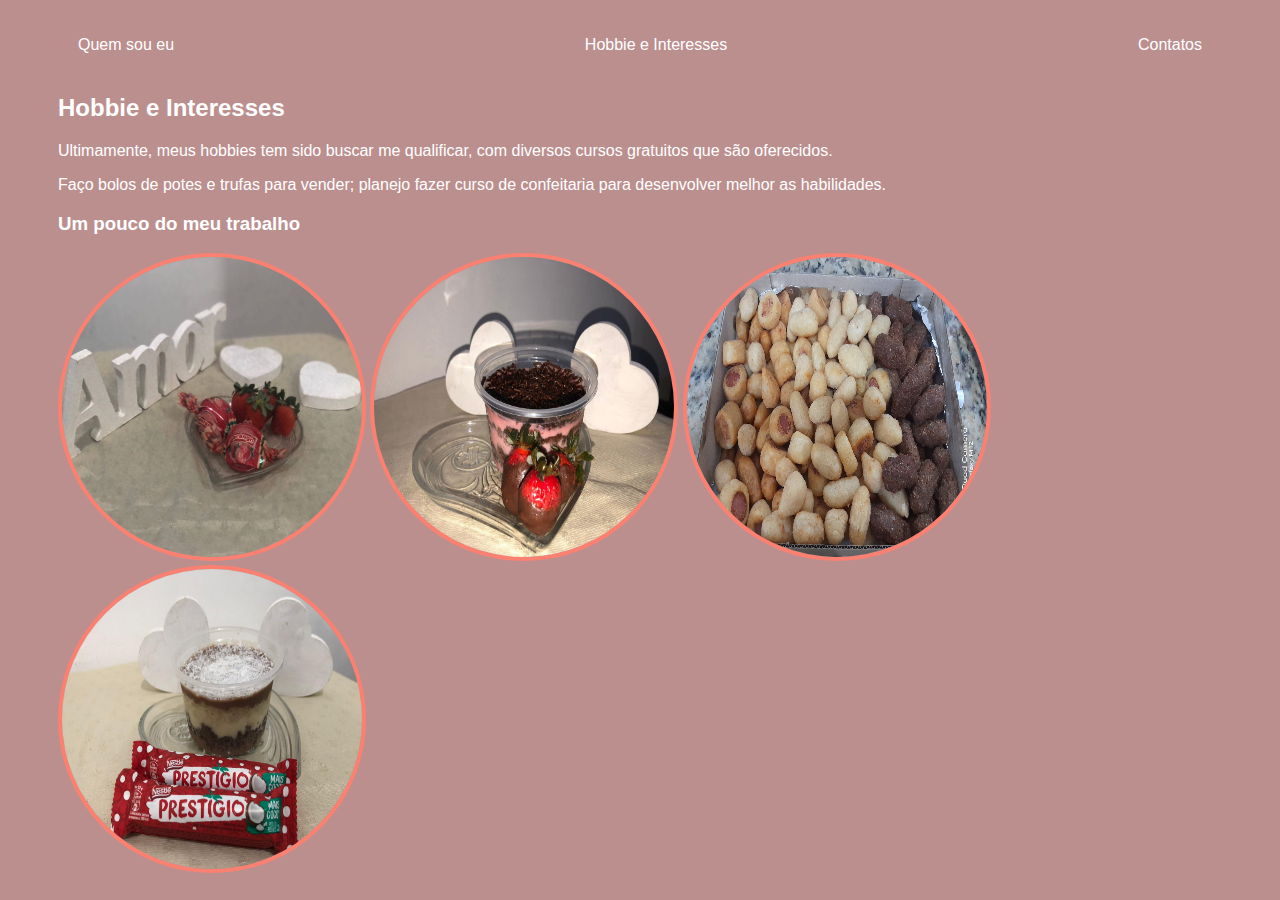
<file: index2.html>
<!DOCTYPE html>
<html lang="pt-br">
<head>
    <meta charset="UTF-8">
    <meta http-equiv="X-UA-Compatible" content="IE=edge">
    <meta name="viewport" content="width=device-width, initial-scale=1.0">
    <title>Ana Beatriz Vidal</title>
    <link rel="stylesheet" href= "css/index.css">
   
</head>
<body>
  <div class="container">
    <nav>
        <ul>
         <li>
            <a href="home.html">Quem sou eu</a>
         </li> 
            <li>
      <a href="Hobbie.html">Hobbie e Interesses</a>
         </li> 
            <li>
      <a href="Contatos.html">Contatos</a>
         </li> 
         </ul>
       </nav>
       <header>
<body>
   
        <h2> 
    Hobbie e Interesses
</h2>
<p>Ultimamente, meus hobbies tem sido buscar me qualificar, com diversos cursos gratuitos que são oferecidos.</p>
<p>Faço bolos de potes e trufas para vender; planejo fazer curso de confeitaria para desenvolver melhor as habilidades.</p>

<h3>Um pouco do meu trabalho</h3>

<img src="img/Dts 1.jpg">
<img src="img/Dts 2.jpg">
<img src="img/Dts 3.jpg">
<img src="img/Dts 4.jpg">


</body>

       </header>
    </div>
    </body>
</html>
</file>
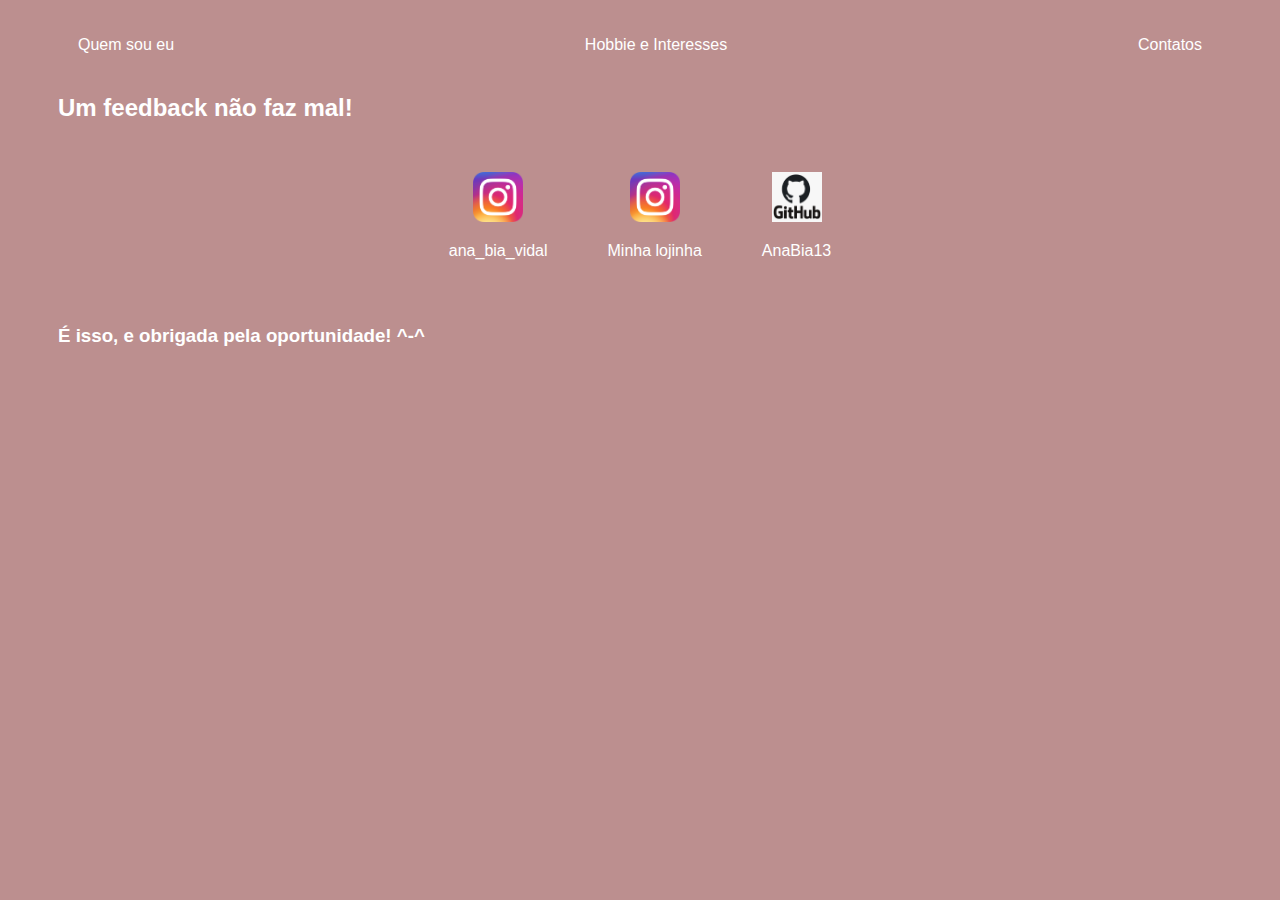
<file: Index3.html>
<!DOCTYPE html>
<html lang="pt-br">
<head>
    <meta charset="UTF-8">
    <meta http-equiv="X-UA-Compatible" content="IE=edge">
    <meta name="viewport" content="width=device-width, initial-scale=1.0">
    <title>Ana Beatriz Vidal</title>
    <link rel="stylesheet" href= "css/index.css">
    
</head>
<body>
  <div class="container">
    <nav>
        <ul>
         <li>
            <a href="home.html">Quem sou eu</a>
      
         </li> 
            <li>
      <a href="Hobbie.html">Hobbie e Interesses</a>
         </li> 
            <li>
      <a href="Contatos.html">Contatos</a>
         </li> 
       </nav>

       <header>          
                <h2>Um feedback não faz mal!</h2>
 </header>
 <footer>  
        <a href="https://www.instagram.com/ana_bia_vidal/" target="_blank" rel="noopener noreferrer">
            <img src="./img/900px-Instagram_icon.png">
        <p>ana_bia_vidal</p>
        </a>
        <a href="https://www.instagram.com/dotes.anabia/" target="_blank" rel="noopener noreferrer">
            <img src="./img/900px-Instagram_icon.png">
        <p>Minha lojinha</p>
        </a>
        <a href="https://github.com/AnaBia13" target="_blank" rel="noopener noreferrer">
            <img src="./img/Github.png">
        <p>AnaBia13</p>
        </a>
    </footer> 

    <header>
        <h3>É isso, e obrigada pela oportunidade! ^-^ </h3>
    </header>
       </div>
</body>
</html>
</file>
<file: css/index.css>
body {
    color: white;
    background-color: rosybrown;
    font-family: Arial, Helvetica, sans-serif;
}
ul {
    display: flex;
    justify-content: space-between;
    list-style-type: none;
    align-items: center;
    padding: 20px;
}

a {
    color: white;
    text-decoration: none;
}

header img {
    width: 300px;
    height: 300px;
    border-radius: 50%;
    border: 4px solid salmon;
}

.center {
    text-align: center;
}

footer img {
    width: 50px;
    height: 50px;
    align-items: center;
}

footer{
    display: flex;
    justify-content: center;
}

footer a {
    margin: 30px;
    text-align: center;
}

.container {
 padding: 0px  50px;
}

.rid {
    padding: 0px  50px;
}
</file>
